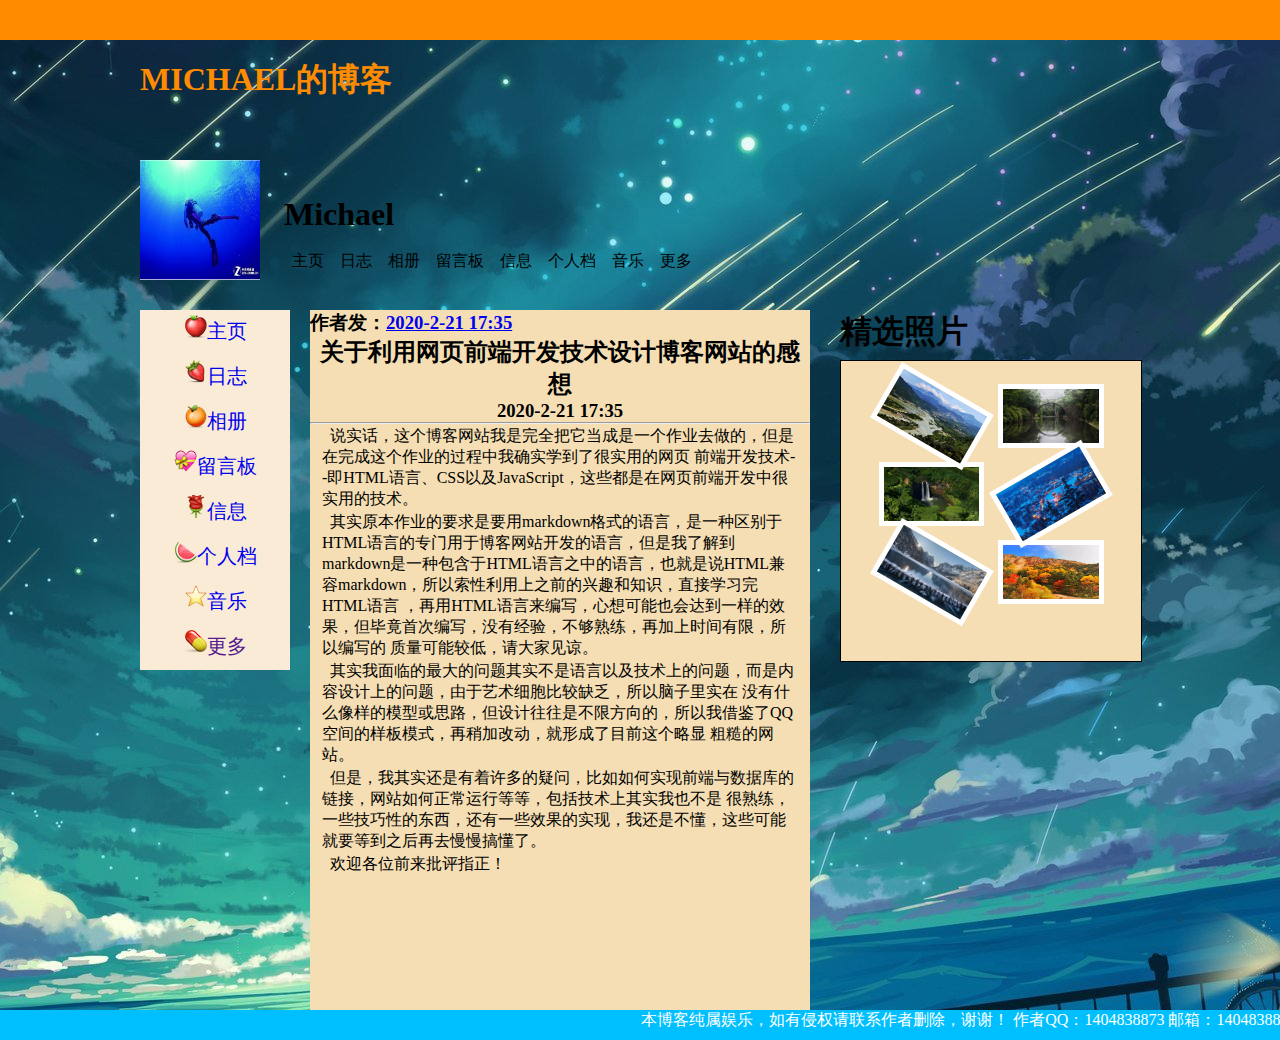
<file: index.html>
<!DOCTYPE html>
<html lang="en">
<head>
    <meta charset="UTF-8">
    <title>主页</title>
    <link rel="stylesheet" href="css/indexstyle.css">
</head>
<body>
<div id="container">
    <div id="header">
        <div id="topnav"></div>
    </div>
    <div id="topblank1">
        <br>
        <h1 id="title">MICHAEL的博客</h1>
    </div>
    <div id="topblank2">
        <img src="images/ditie.png" alt="" class="photo">
        <div id="name">
            <br><br>
            <h1 >&nbsp;&nbsp;&nbsp;Michael</h1>
            <br>
            <div id="nav">&nbsp;&nbsp;&nbsp;&nbsp;&nbsp;&nbsp;&nbsp;
                <a class="nav" href="index.html">主页</a>&nbsp;&nbsp;&nbsp;
                <a class="nav" href="diary.html">日志</a>&nbsp;&nbsp;&nbsp;
                <a class="nav" href="photowall.html">相册</a>&nbsp;&nbsp;&nbsp;
                <a class="nav" href="message%20board.html">留言板</a>&nbsp;&nbsp;&nbsp;
                <a class="nav" href="information.html">信息</a>&nbsp;&nbsp;&nbsp;
                <a class="nav" href="personalfile.html">个人档</a>&nbsp;&nbsp;&nbsp;
                <a href="music.html" class="nav">音乐</a>&nbsp;&nbsp;&nbsp;
                <a href="#" class="nav">更多</a>&nbsp;&nbsp;&nbsp;
            </div>
        </div>
    </div>
    <div id="content">
        <div id="aside">
            <a href="index.html" class="side"><img src="images/pingguo.png" alt="">主页</a>
            <a href="diary.html" class="side"><img src="images/caomei.png" alt="">日志</a>
            <a href="photowall.html" class="side"><img src="images/jvzi.png" alt="">相册</a>
            <a href="message%20board.html" class="side"><img src="images/aixin.png" alt="">留言板</a>
            <a href="information.html" class="side"><img src="images/meigui.png" alt="">信息</a>
            <a href="personalfile.html" class="side"><img src="images/xigua.png" alt="">个人档</a>
            <a href="music.html" class="side"><img src="images/wuxing.png" alt="">音乐</a>
            <a href="" class="side"><img src="images/yaowan.png" alt="">更多</a>
        </div>
        <div id="main">
            <h3 id="t1">作者发：<a href="diary.html">2020-2-21 17:35</a></h3>
            <div id="dongtai">
            <h2>关于利用网页前端开发技术设计博客网站的感想</h2>
            <h3>2020-2-21 17:35</h3>
            <hr>
            <p>&nbsp;&nbsp;说实话，这个博客网站我是完全把它当成是一个作业去做的，但是在完成这个作业的过程中我确实学到了很实用的网页
                前端开发技术--即HTML语言、CSS以及JavaScript，这些都是在网页前端开发中很实用的技术。</p>
            <p>&nbsp;&nbsp;其实原本作业的要求是要用markdown格式的语言，是一种区别于HTML语言的专门用于博客网站开发的语言，但是我了解到
                markdown是一种包含于HTML语言之中的语言，也就是说HTML兼容markdown，所以索性利用上之前的兴趣和知识，直接学习完HTML语言
                ，再用HTML语言来编写，心想可能也会达到一样的效果，但毕竟首次编写，没有经验，不够熟练，再加上时间有限，所以编写的
                质量可能较低，请大家见谅。</p>
            <p>&nbsp;&nbsp;其实我面临的最大的问题其实不是语言以及技术上的问题，而是内容设计上的问题，由于艺术细胞比较缺乏，所以脑子里实在
                没有什么像样的模型或思路，但设计往往是不限方向的，所以我借鉴了QQ空间的样板模式，再稍加改动，就形成了目前这个略显
                粗糙的网站。</p>
            <p>&nbsp;&nbsp;但是，我其实还是有着许多的疑问，比如如何实现前端与数据库的链接，网站如何正常运行等等，包括技术上其实我也不是
                很熟练，一些技巧性的东西，还有一些效果的实现，我还是不懂，这些可能就要等到之后再去慢慢搞懂了。</p>
            <p>&nbsp;&nbsp;欢迎各位前来批评指正！</p>
            </div>
        </div>
        <div id="right">
            <div id="r-upup"><h1>精选照片</h1></div>
            <div id="r-up">
                <br>
                <a href="images/photos/1.jpg" ><img src="images/photos/1.jpg" class="phs1" alt=""></a>
                <a href="images/photos/2.jpg" ><img src="images/photos/2.jpg" class="phs"alt=""></a>
                <a href="images/photos/3.jpg" ><img src="images/photos/3.jpg" class="phs" alt=""></a>
                <a href="images/photos/4.jpg" ><img src="images/photos/4.jpg" class="phs2" alt=""></a>
                <a href="images/photos/5.jpg"><img src="images/photos/5.jpg" class="phs1" alt=""></a>
                <a href="images/photos/6.jpg"><img src="images/photos/6.jpg"  class="phs" alt="404"></a>
            </div>
            <div id="r-bottom"></div>
        </div>
    </div>

    <div id="footer">本博客纯属娱乐，如有侵权请联系作者删除，谢谢！  作者QQ：1404838873 邮箱：1404838873@qq.com</div>
</div>

</body>
</html>
</file>
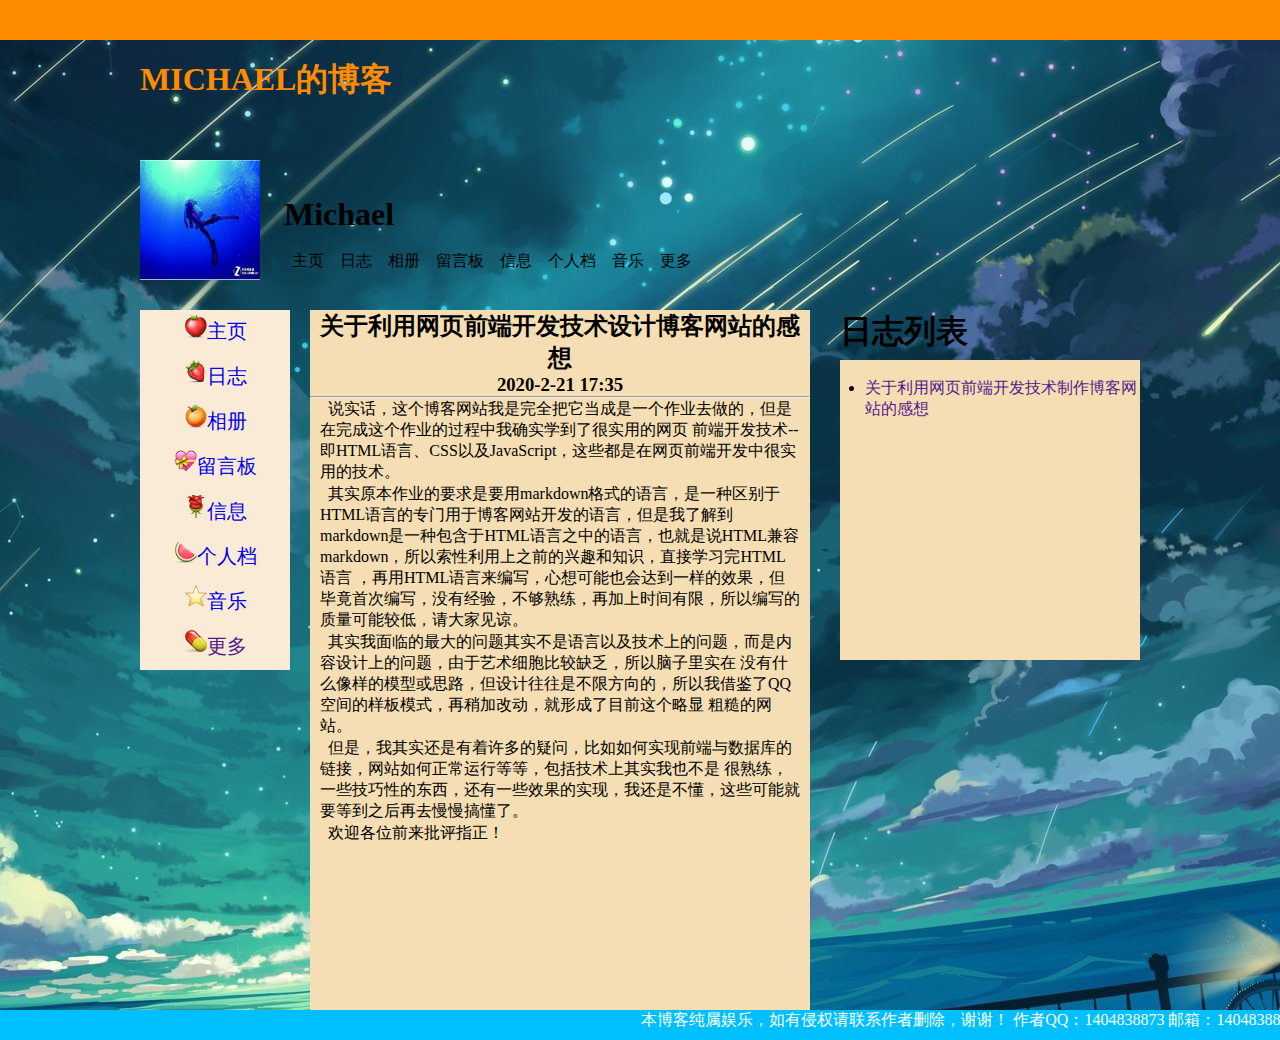
<file: diary.html>
<!DOCTYPE html>
<html lang="en">
<head>
    <meta charset="UTF-8">
    <title>主页</title>
    <link rel="stylesheet" href="css/diary.css">
</head>
<body>
<div id="container">
    <div id="header">
        <div id="topnav"></div>
    </div>
    <div id="topblank1">
        <br>
        <h1 id="title">MICHAEL的博客</h1>
    </div>
    <div id="topblank2">
        <img src="images/ditie.png" alt="" id="photo">
        <div id="name">
            <br><br>
            <h1 >&nbsp;&nbsp;&nbsp;Michael</h1>
            <br>
            <div id="nav">&nbsp;&nbsp;&nbsp;&nbsp;&nbsp;&nbsp;&nbsp;
                <a class="nav" href="index.html">主页</a>&nbsp;&nbsp;&nbsp;
                <a class="nav" href="diary.html">日志</a>&nbsp;&nbsp;&nbsp;
                <a class="nav" href="photowall.html">相册</a>&nbsp;&nbsp;&nbsp;
                <a class="nav" href="message%20board.html">留言板</a>&nbsp;&nbsp;&nbsp;
                <a class="nav" href="information.html">信息</a>&nbsp;&nbsp;&nbsp;
                <a class="nav" href="personalfile.html">个人档</a>&nbsp;&nbsp;&nbsp;
                <a href="music.html" class="nav">音乐</a>&nbsp;&nbsp;&nbsp;
                <a href="#" class="nav">更多</a>&nbsp;&nbsp;&nbsp;
            </div>
        </div>
    </div>
    <div id="content">
        <div id="aside">
            <a href="index.html" class="side"><img src="images/pingguo.png" alt="">主页</a>
            <a href="diary.html" class="side"><img src="images/caomei.png" alt="">日志</a>
            <a href="photowall.html" class="side"><img src="images/jvzi.png" alt="">相册</a>
            <a href="message%20board.html" class="side"><img src="images/aixin.png" alt="">留言板</a>
            <a href="information.html" class="side"><img src="images/meigui.png" alt="">信息</a>
            <a href="personalfile.html" class="side"><img src="images/xigua.png" alt="">个人档</a>
            <a href="music.html" class="side"><img src="images/wuxing.png" alt="">音乐</a>
            <a href="" class="side"><img src="images/yaowan.png" alt="">更多</a>
        </div>
        <div id="main">
                <h2>关于利用网页前端开发技术设计博客网站的感想</h2>
            <h3>2020-2-21 17:35</h3>
            <hr>
            <p>&nbsp;&nbsp;说实话，这个博客网站我是完全把它当成是一个作业去做的，但是在完成这个作业的过程中我确实学到了很实用的网页
            前端开发技术--即HTML语言、CSS以及JavaScript，这些都是在网页前端开发中很实用的技术。</p>
            <p>&nbsp;&nbsp;其实原本作业的要求是要用markdown格式的语言，是一种区别于HTML语言的专门用于博客网站开发的语言，但是我了解到
            markdown是一种包含于HTML语言之中的语言，也就是说HTML兼容markdown，所以索性利用上之前的兴趣和知识，直接学习完HTML语言
            ，再用HTML语言来编写，心想可能也会达到一样的效果，但毕竟首次编写，没有经验，不够熟练，再加上时间有限，所以编写的
            质量可能较低，请大家见谅。</p>
            <p>&nbsp;&nbsp;其实我面临的最大的问题其实不是语言以及技术上的问题，而是内容设计上的问题，由于艺术细胞比较缺乏，所以脑子里实在
            没有什么像样的模型或思路，但设计往往是不限方向的，所以我借鉴了QQ空间的样板模式，再稍加改动，就形成了目前这个略显
            粗糙的网站。</p>
            <p>&nbsp;&nbsp;但是，我其实还是有着许多的疑问，比如如何实现前端与数据库的链接，网站如何正常运行等等，包括技术上其实我也不是
            很熟练，一些技巧性的东西，还有一些效果的实现，我还是不懂，这些可能就要等到之后再去慢慢搞懂了。</p>
            <p>&nbsp;&nbsp;欢迎各位前来批评指正！</p>
        </div>
        <div id="right">
            <div id="r-upup"><h1>日志列表</h1></div>
            <div id="r-up">
                <br>
                <ul>
                    <li><a href="" id="article menu">关于利用网页前端开发技术制作博客网站的感想</a></li>
                </ul>
            </div>
            <div id="r-bottom"></div>
        </div>
    </div>
</div>
<div id="footer">本博客纯属娱乐，如有侵权请联系作者删除，谢谢！  作者QQ：1404838873 邮箱：1404838873@qq.com</div>

</body>
</html>
</file>
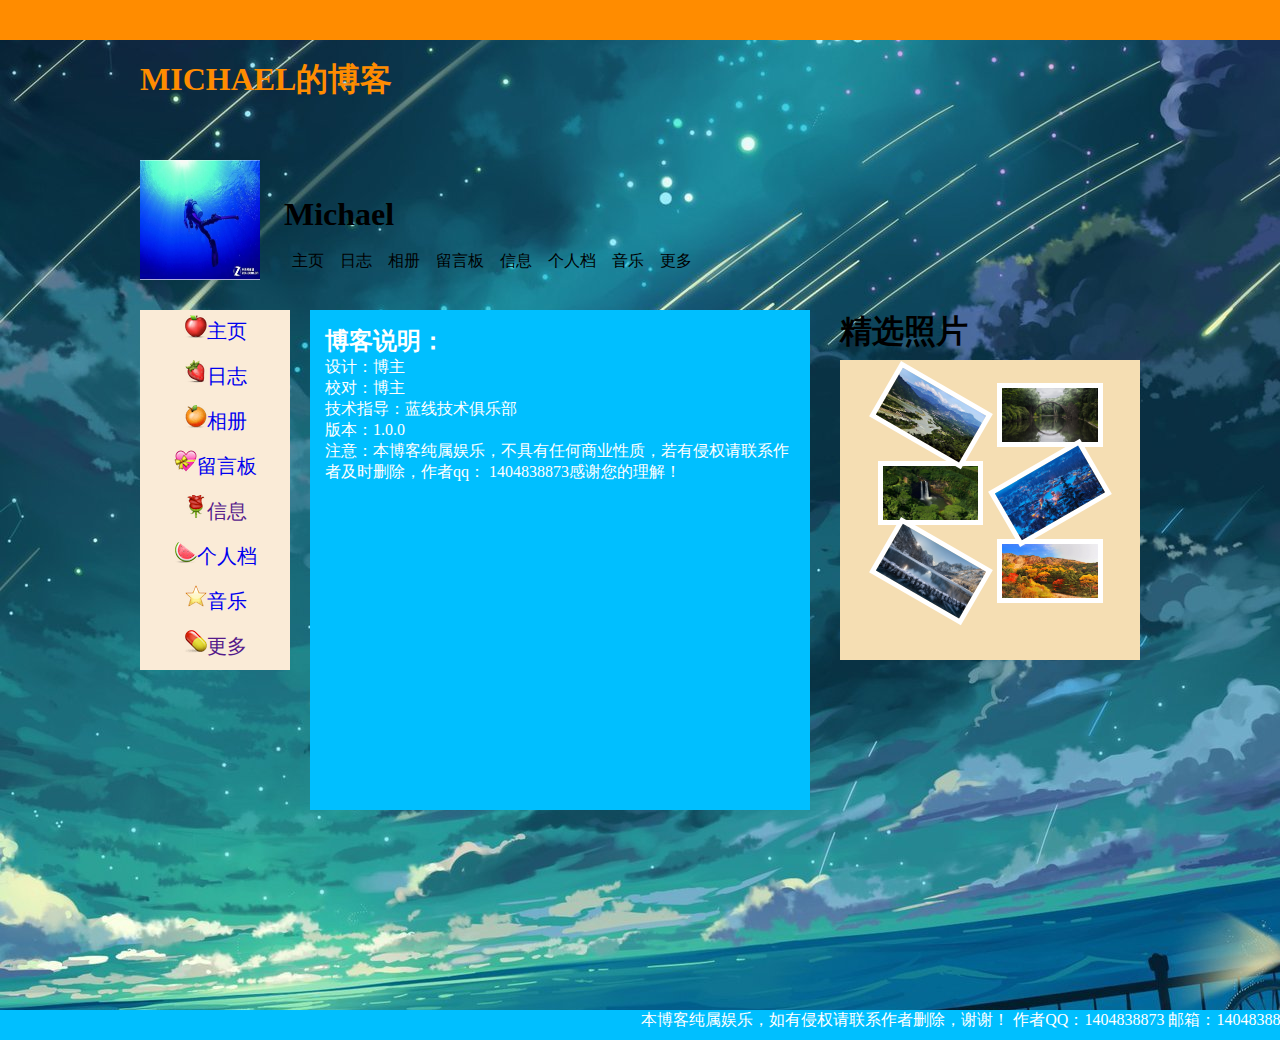
<file: information.html>
<!DOCTYPE html>
<html lang="en">
<head>
    <meta charset="UTF-8">
    <title>主页</title>
    <link rel="stylesheet" href="css/information.css">
</head>
<body>
<div id="container">
    <div id="header">
        <div id="topnav"></div>
    </div>
    <div id="topblank1">
        <br>
        <h1 id="title">MICHAEL的博客</h1>
    </div>
    <div id="topblank2">
        <img src="images/ditie.png" alt="" id="photo">
        <div id="name">
            <br><br>
            <h1 >&nbsp;&nbsp;&nbsp;Michael</h1>
            <br>
            <div id="nav">&nbsp;&nbsp;&nbsp;&nbsp;&nbsp;&nbsp;&nbsp;
                <a class="nav" href="index.html">主页</a>&nbsp;&nbsp;&nbsp;
                <a class="nav" href="diary.html">日志</a>&nbsp;&nbsp;&nbsp;
                <a class="nav" href="photowall.html">相册</a>&nbsp;&nbsp;&nbsp;
                <a class="nav" href="message%20board.html">留言板</a>&nbsp;&nbsp;&nbsp;
                <a class="nav" href="#">信息</a>&nbsp;&nbsp;&nbsp;
                <a class="nav" href="personalfile.html">个人档</a>&nbsp;&nbsp;&nbsp;
                <a href="music.html" class="nav">音乐</a>&nbsp;&nbsp;&nbsp;
                <a href="#" class="nav">更多</a>&nbsp;&nbsp;&nbsp;
            </div>
        </div>
    </div>
    <div id="content">
        <div id="aside">
            <a href="index.html" class="side"><img src="images/pingguo.png" alt="">主页</a>
            <a href="diary.html" class="side"><img src="images/caomei.png" alt="">日志</a>
            <a href="photowall.html" class="side"><img src="images/jvzi.png" alt="">相册</a>
            <a href="message%20board.html" class="side"><img src="images/aixin.png" alt="">留言板</a>
            <a href="" class="side"><img src="images/meigui.png" alt="">信息</a>
            <a href="personalfile.html" class="side"><img src="images/xigua.png" alt="">个人档</a>
            <a href="music.html" class="side"><img src="images/wuxing.png" alt="">音乐</a>
            <a href="" class="side"><img src="images/yaowan.png" alt="">更多</a>
        </div>
        <div id="main">
            <div id="information">
                <h2>博客说明：</h2>
                <p>设计：博主</p>
                <p>校对：博主</p>
                <p>技术指导：蓝线技术俱乐部</p>
                <p>版本：1.0.0</p>
                <p>注意：本博客纯属娱乐，不具有任何商业性质，若有侵权请联系作者及时删除，作者qq：
                    1404838873感谢您的理解！</p>
            </div>
        </div>
        <div id="right">
            <div id="r-upup"><h1>精选照片</h1></div>
            <div id="r-up">
                <br>
                <a href="images/photos/1.jpg" ><img src="images/photos/1.jpg" class="phs1" alt=""></a>
                <a href="images/photos/2.jpg" ><img src="images/photos/2.jpg" class="phs"alt=""></a>
                <a href="images/photos/3.jpg" ><img src="images/photos/3.jpg" class="phs" alt=""></a>
                <a href="images/photos/4.jpg" ><img src="images/photos/4.jpg" class="phs2" alt=""></a>
                <a href="images/photos/5.jpg"><img src="images/photos/5.jpg" class="phs1" alt=""></a>
                <a href="images/photos/6.jpg"><img src="images/photos/6.jpg"  class="phs" alt="404"></a>
            </div>
            <div id="r-bottom"></div>
        </div>
    </div>
</div>
<div id="footer">本博客纯属娱乐，如有侵权请联系作者删除，谢谢！  作者QQ：1404838873 邮箱：1404838873@qq.com</div>

</body>
</html>
</file>
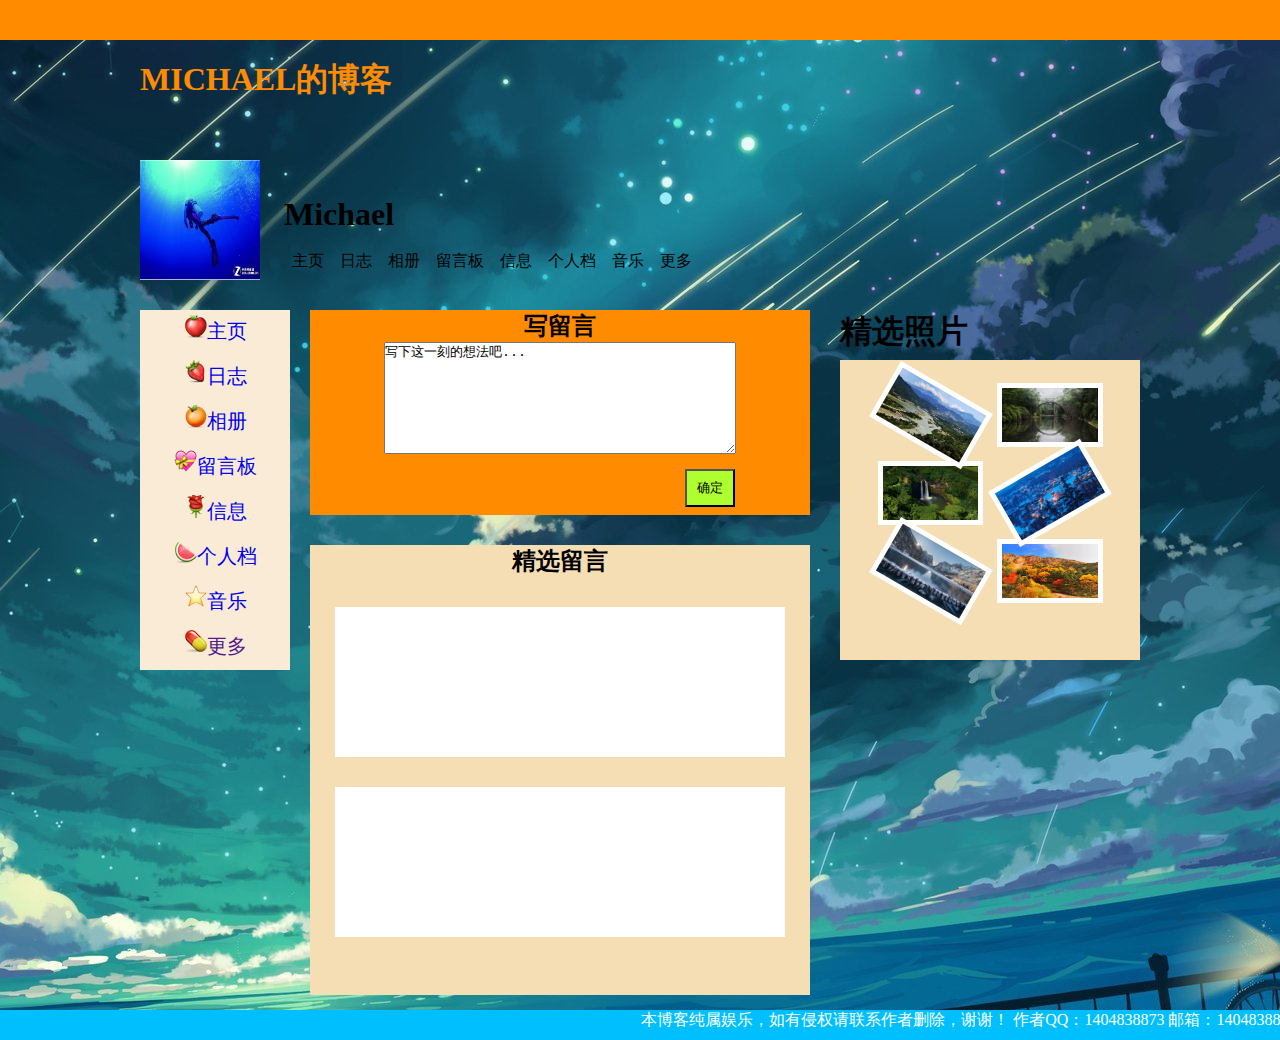
<file: message board.html>
<!DOCTYPE html>
<html lang="en">
<head>
    <meta charset="UTF-8">
    <title>主页</title>
    <link rel="stylesheet" href="css/message%20board.css">
</head>
<body>
<div id="container">
    <div id="header">
        <div id="topnav"></div>
    </div>
    <div id="topblank1">
        <br>
        <h1 id="title">MICHAEL的博客</h1>
    </div>
    <div id="topblank2">
        <img src="images/ditie.png" alt="" id="photo">
        <div id="name">
            <br><br>
            <h1 >&nbsp;&nbsp;&nbsp;Michael</h1>
            <br>
            <div id="nav">&nbsp;&nbsp;&nbsp;&nbsp;&nbsp;&nbsp;&nbsp;
                <a class="nav" href="index.html">主页</a>&nbsp;&nbsp;&nbsp;
                <a class="nav" href="diary.html">日志</a>&nbsp;&nbsp;&nbsp;
                <a class="nav" href="photowall.html">相册</a>&nbsp;&nbsp;&nbsp;
                <a class="nav" href="message%20board.html">留言板</a>&nbsp;&nbsp;&nbsp;
                <a class="nav" href="information.html">信息</a>&nbsp;&nbsp;&nbsp;
                <a class="nav" href="personalfile.html">个人档</a>&nbsp;&nbsp;&nbsp;
                <a href="music.html" class="nav">音乐</a>&nbsp;&nbsp;&nbsp;
                <a href="#" class="nav">更多</a>&nbsp;&nbsp;&nbsp;
            </div>
        </div>
    </div>
    <div id="content">
        <div id="aside">
            <a href="index.html" class="side"><img src="images/pingguo.png" alt="">主页</a>
            <a href="diary.html" class="side"><img src="images/caomei.png" alt="">日志</a>
            <a href="photowall.html" class="side"><img src="images/jvzi.png" alt="">相册</a>
            <a href="message%20board.html" class="side"><img src="images/aixin.png" alt="">留言板</a>
            <a href="information.html" class="side"><img src="images/meigui.png" alt="">信息</a>
            <a href="personalfile.html" class="side"><img src="images/xigua.png" alt="">个人档</a>
            <a href="music.html" class="side"><img src="images/wuxing.png" alt="">音乐</a>
            <a href="" class="side"><img src="images/yaowan.png" alt="">更多</a>
        </div>
        <div id="main">
            <div id="messagebox">
                <h2>写留言</h2>
                <textarea id="box" >写下这一刻的想法吧...</textarea>
                <button>确定</button>
            </div>
            <div id="formermessage">
                <h2>精选留言</h2>
                <div class="messages1">

                </div>
                <div class="messages1">

                </div>
            </div>
        </div>
        <div id="right">
            <div id="r-upup"><h1>精选照片</h1></div>
            <div id="r-up">
                <br>
                <a href="images/photos/1.jpg" ><img src="images/photos/1.jpg" class="phs1" alt=""></a>
                <a href="images/photos/2.jpg" ><img src="images/photos/2.jpg" class="phs"alt=""></a>
                <a href="images/photos/3.jpg" ><img src="images/photos/3.jpg" class="phs" alt=""></a>
                <a href="images/photos/4.jpg" ><img src="images/photos/4.jpg" class="phs2" alt=""></a>
                <a href="images/photos/5.jpg"><img src="images/photos/5.jpg" class="phs1" alt=""></a>
                <a href="images/photos/6.jpg"><img src="images/photos/6.jpg"  class="phs" alt="404"></a>
            </div>
            <div id="r-bottom"></div>
        </div>
    </div>
</div>
<div id="footer">本博客纯属娱乐，如有侵权请联系作者删除，谢谢！  作者QQ：1404838873 邮箱：1404838873@qq.com</div>

</body>
</html>
</file>
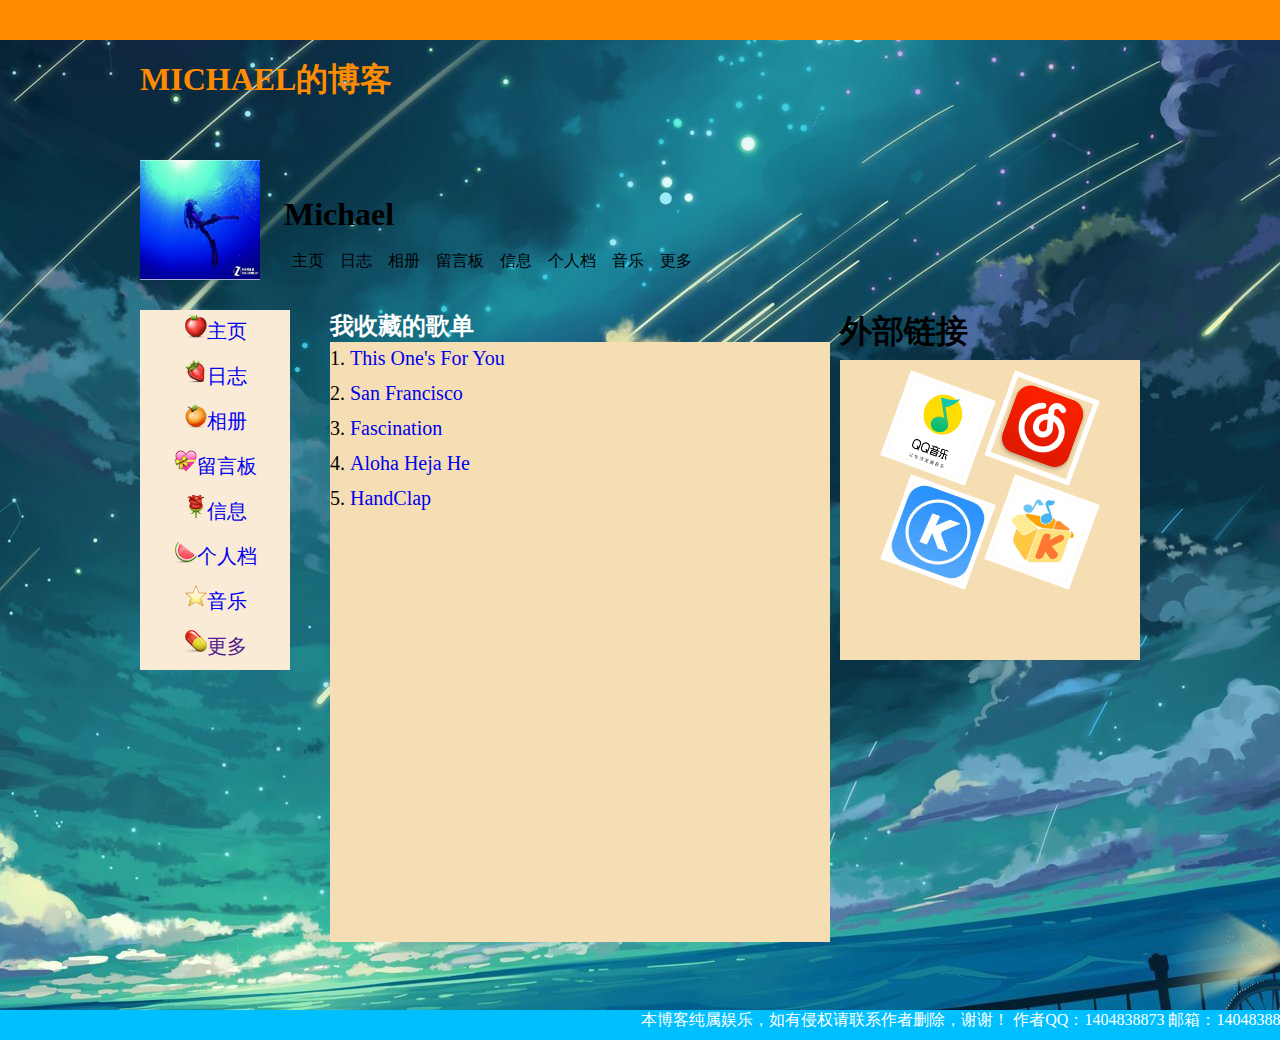
<file: music.html>
<!DOCTYPE html>
<html lang="en">
<head>
    <meta charset="UTF-8">
    <title>主页</title>
    <link rel="stylesheet" href="css/music.css">
</head>
<body>
<div id="container">
    <div id="header">
        <div id="topnav"></div>
    </div>
    <div id="topblank1">
        <br>
        <h1 id="title">MICHAEL的博客</h1>
    </div>
    <div id="topblank2">
        <img src="images/ditie.png" alt="" id="photo">
        <div id="name">
            <br><br>
            <h1 >&nbsp;&nbsp;&nbsp;Michael</h1>
            <br>
            <div id="nav">&nbsp;&nbsp;&nbsp;&nbsp;&nbsp;&nbsp;&nbsp;
                <a class="nav" href="index.html">主页</a>&nbsp;&nbsp;&nbsp;
                <a class="nav" href="diary.html">日志</a>&nbsp;&nbsp;&nbsp;
                <a class="nav" href="photowall.html">相册</a>&nbsp;&nbsp;&nbsp;
                <a class="nav" href="message%20board.html">留言板</a>&nbsp;&nbsp;&nbsp;
                <a class="nav" href="information.html">信息</a>&nbsp;&nbsp;&nbsp;
                <a class="nav" href="personalfile.html">个人档</a>&nbsp;&nbsp;&nbsp;
                <a href="music.html" class="nav">音乐</a>&nbsp;&nbsp;&nbsp;
                <a href="#" class="nav">更多</a>&nbsp;&nbsp;&nbsp;
            </div>
        </div>
    </div>
    <div id="content">
        <div id="aside">
            <a href="index.html" class="side"><img src="images/pingguo.png" alt="">主页</a>
            <a href="diary.html" class="side"><img src="images/caomei.png" alt="">日志</a>
            <a href="photowall.html" class="side"><img src="images/jvzi.png" alt="">相册</a>
            <a href="message%20board.html" class="side"><img src="images/aixin.png" alt="">留言板</a>
            <a href="information.html" class="side"><img src="images/meigui.png" alt="">信息</a>
            <a href="personalfile.html" class="side"><img src="images/xigua.png" alt="">个人档</a>
            <a href="music.html" class="side"><img src="images/wuxing.png" alt="">音乐</a>
            <a href="" class="side"><img src="images/yaowan.png" alt="">更多</a>
        </div>
        <div id="main">
            <h2>我收藏的歌单</h2>
            <div id="musicbox">

                <ol>
                    &nbsp; &nbsp; &nbsp;<li><a href="https://y.qq.com/n/yqq/song/001nmdp819KYt9.html">This One's For You</a></li>
                    &nbsp; &nbsp; &nbsp; <li><a href="https://y.qq.com/n/yqq/song/002xxO0T22Nt3C.html">San Francisco</a> </li>
                    &nbsp; &nbsp; &nbsp;<li><a href="https://y.qq.com/n/yqq/song/003YqT2p0lg3Un.html">Fascination</a> </li>
                    &nbsp; &nbsp; &nbsp;<li><a href="https://y.qq.com/n/yqq/song/004H1By03unPiz.html">Aloha Heja He</a></li>
                    &nbsp; &nbsp; &nbsp;<li><a href="https://y.qq.com/n/yqq/song/003GbiVB1LliR1.html">HandClap</a></li>
                </ol>
            </div>
        </div>
        <div id="right">
            <div id="r-upup"><h1>外部链接</h1></div>
            <div id="r-up">
                <br>
                <a href="https://y.qq.com/" ><img src="images/qqyinyue" class="phs" alt=""></a>
                <a href="https://music.163.com/" ><img src="images/wangyiyun.jpg" class="phs"alt=""></a>
                <a href="https://www.kugou.com/" ><img src="images/kugou.jpg" class="phs" alt=""></a>
                <a href="http://www.kuwo.cn/" ><img src="images/kuwo.jpg" class="phs" alt=""></a>
            </div>
            <div id="r-bottom"></div>
        </div>
    </div>
</div>
<div id="footer">本博客纯属娱乐，如有侵权请联系作者删除，谢谢！  作者QQ：1404838873 邮箱：1404838873@qq.com</div>

</body>
</html>
</file>
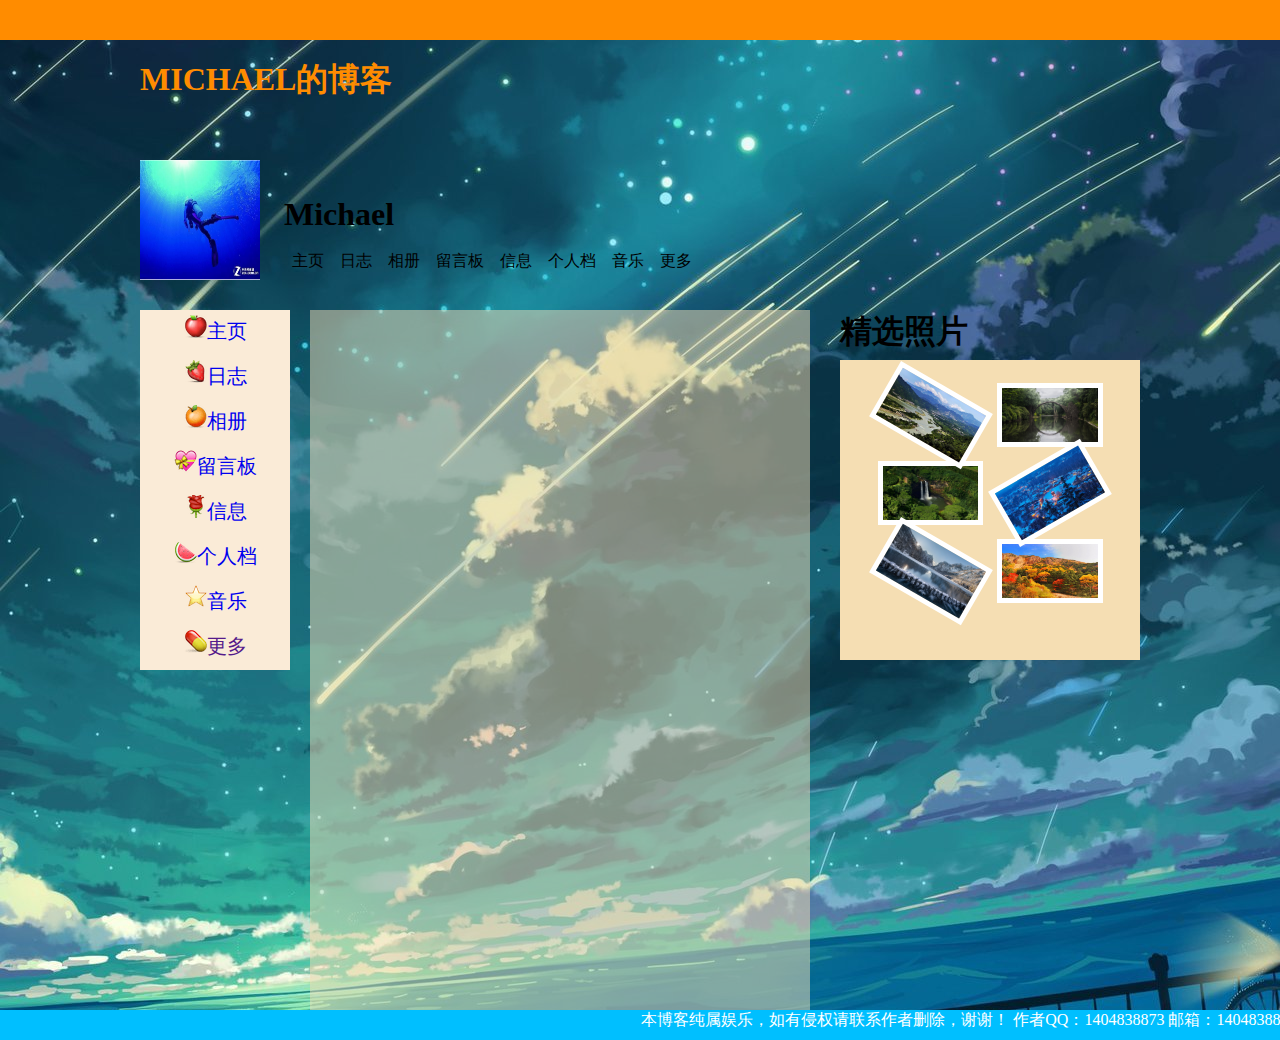
<file: nromal.html>
<!DOCTYPE html>
<html lang="en">
<head>
    <meta charset="UTF-8">
    <title>主页</title>
    <link rel="stylesheet" href="css/normal.css">
</head>
<body>
<div id="container">
    <div id="header">
        <div id="topnav"></div>
    </div>
    <div id="topblank1">
        <br>
        <h1 id="title">MICHAEL的博客</h1>
    </div>
    <div id="topblank2">
        <img src="images/ditie.png" alt="" id="photo">
        <div id="name">
            <br><br>
            <h1 >&nbsp;&nbsp;&nbsp;Michael</h1>
            <br>
            <div id="nav">&nbsp;&nbsp;&nbsp;&nbsp;&nbsp;&nbsp;&nbsp;
                <a class="nav" href="index.html">主页</a>&nbsp;&nbsp;&nbsp;
                <a class="nav" href="diary.html">日志</a>&nbsp;&nbsp;&nbsp;
                <a class="nav" href="photowall.html">相册</a>&nbsp;&nbsp;&nbsp;
                <a class="nav" href="message%20board.html">留言板</a>&nbsp;&nbsp;&nbsp;
                <a class="nav" href="information.html">信息</a>&nbsp;&nbsp;&nbsp;
                <a class="nav" href="personalfile.html">个人档</a>&nbsp;&nbsp;&nbsp;
                <a href="music.html" class="nav">音乐</a>&nbsp;&nbsp;&nbsp;
                <a href="#" class="nav">更多</a>&nbsp;&nbsp;&nbsp;
            </div>
        </div>
    </div>
    <div id="content">
        <div id="aside">
            <a href="index.html" class="side"><img src="images/pingguo.png" alt="">主页</a>
            <a href="diary.html" class="side"><img src="images/caomei.png" alt="">日志</a>
            <a href="photowall.html" class="side"><img src="images/jvzi.png" alt="">相册</a>
            <a href="message%20board.html" class="side"><img src="images/aixin.png" alt="">留言板</a>
            <a href="information.html" class="side"><img src="images/meigui.png" alt="">信息</a>
            <a href="personalfile.html" class="side"><img src="images/xigua.png" alt="">个人档</a>
            <a href="music.html" class="side"><img src="images/wuxing.png" alt="">音乐</a>
            <a href="" class="side"><img src="images/yaowan.png" alt="">更多</a>
        </div>
        <div id="main">

        </div>
        <div id="right">
            <div id="r-upup"><h1>精选照片</h1></div>
            <div id="r-up">
                <br>
                <a href="images/photos/1.jpg" ><img src="images/photos/1.jpg" class="phs1" alt=""></a>
                <a href="images/photos/2.jpg" ><img src="images/photos/2.jpg" class="phs"alt=""></a>
                <a href="images/photos/3.jpg" ><img src="images/photos/3.jpg" class="phs" alt=""></a>
                <a href="images/photos/4.jpg" ><img src="images/photos/4.jpg" class="phs2" alt=""></a>
                <a href="images/photos/5.jpg"><img src="images/photos/5.jpg" class="phs1" alt=""></a>
                <a href="images/photos/6.jpg"><img src="images/photos/6.jpg"  class="phs" alt="404"></a>
            </div>
            <div id="r-bottom"></div>
        </div>
    </div>
</div>
    <div id="footer">本博客纯属娱乐，如有侵权请联系作者删除，谢谢！  作者QQ：1404838873 邮箱：1404838873@qq.com</div>

</body>
</html>
</file>
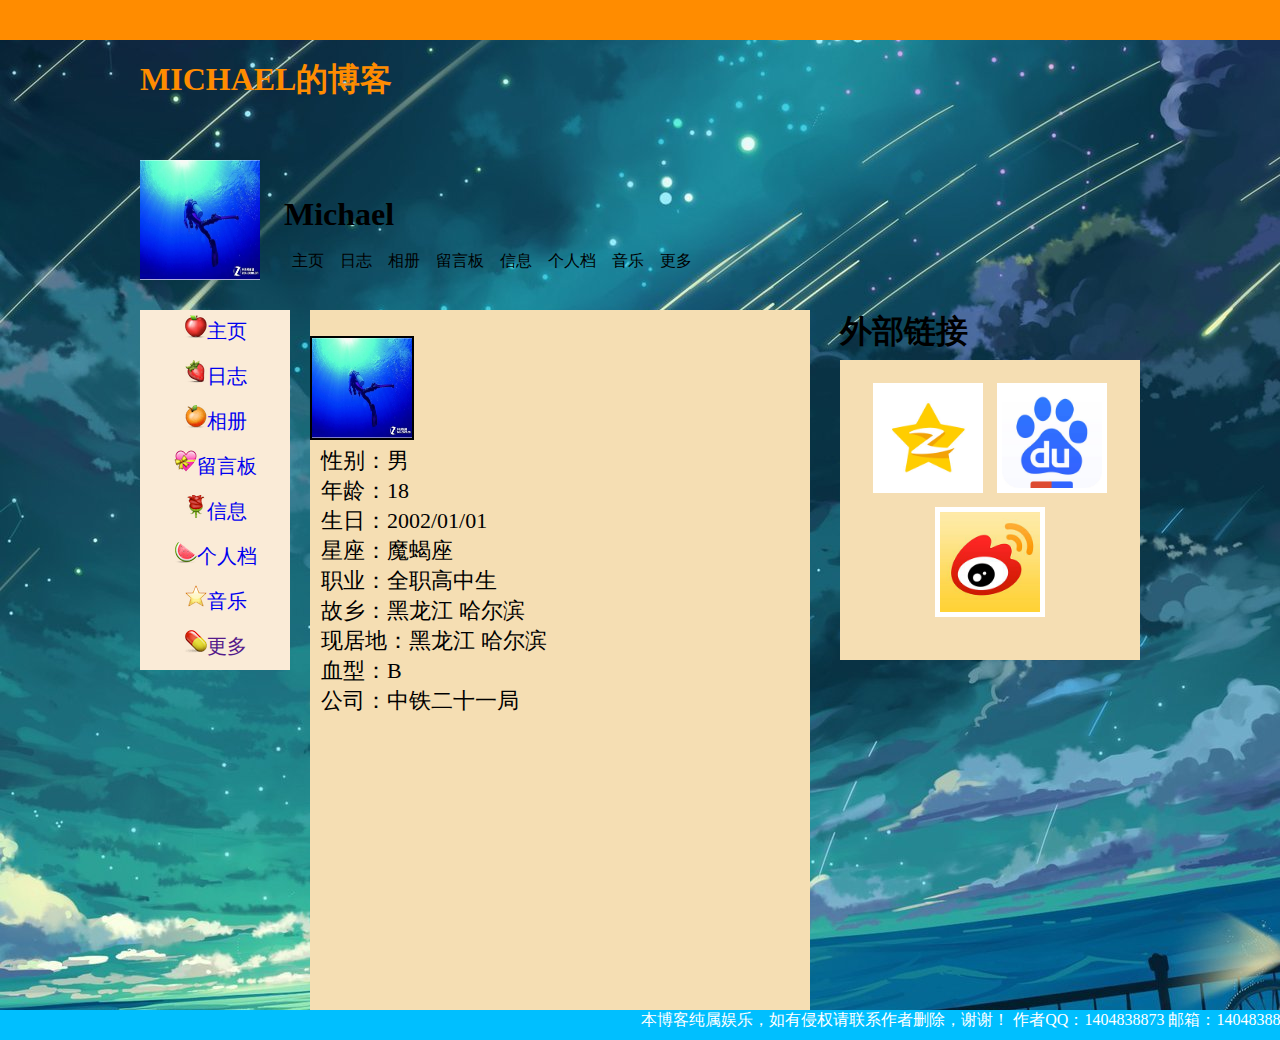
<file: personalfile.html>
<!DOCTYPE html>
<html lang="en">
<head>
    <meta charset="UTF-8">
    <title>个人档</title>
    <link rel="stylesheet" href="css/personalfile.css">
</head>
<body>
<div id="container">
    <div id="header">
        <div id="topnav"></div>
    </div>
    <div id="topblank1">
        <br>
        <h1 id="title">MICHAEL的博客</h1>
    </div>
    <div id="topblank2">
        <img src="images/ditie.png" alt="" id="photo">
        <div id="name">
            <br><br>
            <h1 >&nbsp;&nbsp;&nbsp;Michael</h1>
            <br>
            <div id="nav">&nbsp;&nbsp;&nbsp;&nbsp;&nbsp;&nbsp;&nbsp;
                <a class="nav" href="index.html">主页</a>&nbsp;&nbsp;&nbsp;
                <a class="nav" href="diary.html">日志</a>&nbsp;&nbsp;&nbsp;
                <a class="nav" href="photowall.html">相册</a>&nbsp;&nbsp;&nbsp;
                <a class="nav" href="message%20board.html">留言板</a>&nbsp;&nbsp;&nbsp;
                <a class="nav" href="information.html">信息</a>&nbsp;&nbsp;&nbsp;
                <a class="nav" href="personalfile.html">个人档</a>&nbsp;&nbsp;&nbsp;
                <a href="music.html" class="nav">音乐</a>&nbsp;&nbsp;&nbsp;
                <a href="#" class="nav">更多</a>&nbsp;&nbsp;&nbsp;
            </div>
        </div>
    </div>
    <div id="content">
        <div id="aside">
            <a href="index.html" class="side"><img src="images/pingguo.png" alt="">主页</a>
            <a href="diary.html" class="side"><img src="images/caomei.png" alt="">日志</a>
            <a href="photowall.html" class="side"><img src="images/jvzi.png" alt="">相册</a>
            <a href="message%20board.html" class="side"><img src="images/aixin.png" alt="">留言板</a>
            <a href="information.html" class="side"><img src="images/meigui.png" alt="">信息</a>
            <a href="personalfile.html" class="side"><img src="images/xigua.png" alt="">个人档</a>
            <a href="music.html" class="side"><img src="images/wuxing.png" alt="">音乐</a>
            <a href="" class="side"><img src="images/yaowan.png" alt="">更多</a>
        </div>
        <div id="main">
            <div id="file">
                <br>
                <img src="images/ditie.png" alt="" id="insert">
                <ul>
                    <li>&nbsp;&nbsp;性别：男</li>
                    <li>&nbsp;&nbsp;年龄：18</li>
                    <li>&nbsp;&nbsp;生日：2002/01/01</li>
                    <li>&nbsp;&nbsp;星座：魔蝎座</li>
                    <li>&nbsp;&nbsp;职业：全职高中生</li>
                    <li>&nbsp;&nbsp;故乡：黑龙江 哈尔滨</li>
                    <li>&nbsp;&nbsp;现居地：黑龙江 哈尔滨</li>
                    <li>&nbsp;&nbsp;血型：B</li>
                    <li>&nbsp;&nbsp;公司：中铁二十一局</li>
                </ul>
            </div>

        </div>
        <div id="right">
            <div id="r-upup"><h1>外部链接</h1></div>
            <div id="r-up">
                <br>
                <a  href="https://user.qzone.qq.com/1404838873" ><img src="images/kongjian.jfif" class="phs" alt=""></a>
                <a  href="https://www.baidu.com" ><img src="images/baidu.jfif" class="phs" alt=""></a>
                <a  href="https://www.weibo.com" ><img src="images/weibo.jfif" class="phs" alt=""></a>
            </div>
            <div id="r-bottom"></div>
        </div>
    </div>
</div>
<div id="footer">本博客纯属娱乐，如有侵权请联系作者删除，谢谢！  作者QQ：1404838873 邮箱：1404838873@qq.com</div>

</body>
</html>
</file>
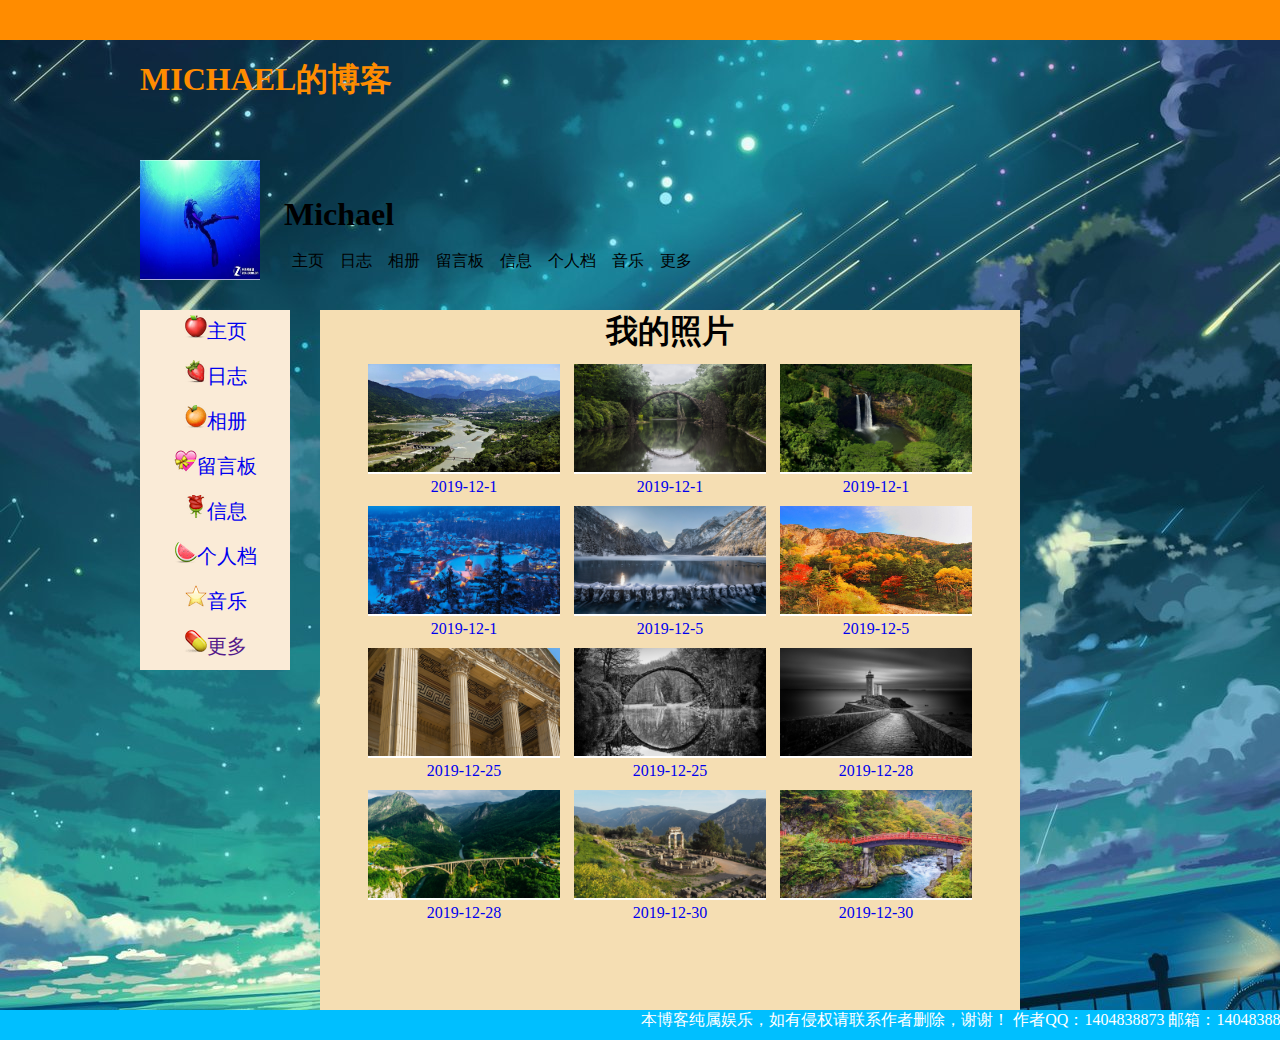
<file: photowall.html>
<!DOCTYPE html>
<html lang="en">
<head>
    <meta charset="UTF-8">
    <title>我的相册</title>
    <link rel="stylesheet" href="css/photowall.css">
</head>
<body>
<div id="container">
    <div id="header">
        <div id="topnav"></div>
    </div>
    <div id="topblank1">
        <br>
        <h1 id="title">MICHAEL的博客</h1>
    </div>
    <div id="topblank2">
        <img src="images/ditie.png" alt="" id="photo">
        <div id="name">
            <br><br>
            <h1 >&nbsp;&nbsp;&nbsp;Michael</h1>
            <br>
            <div id="nav">&nbsp;&nbsp;&nbsp;&nbsp;&nbsp;&nbsp;&nbsp;
                <a class="nav" href="index.html">主页</a>&nbsp;&nbsp;&nbsp;
                <a class="nav" href="diary.html">日志</a>&nbsp;&nbsp;&nbsp;
                <a class="nav" href="photowall.html">相册</a>&nbsp;&nbsp;&nbsp;
                <a class="nav" href="message%20board.html">留言板</a>&nbsp;&nbsp;&nbsp;
                <a class="nav" href="information.html">信息</a>&nbsp;&nbsp;&nbsp;
                <a class="nav" href="personalfile.html">个人档</a>&nbsp;&nbsp;&nbsp;
                <a href="music.html" class="nav">音乐</a>&nbsp;&nbsp;&nbsp;
                <a href="#" class="nav">更多</a>&nbsp;&nbsp;&nbsp;
            </div>
        </div>
    </div>
    <div id="content">
        <div id="aside">
            <a href="index.html" class="side"><img src="images/pingguo.png" alt="">主页</a>
            <a href="diary.html" class="side"><img src="images/caomei.png" alt="">日志</a>
            <a href="photowall.html" class="side"><img src="images/jvzi.png" alt="">相册</a>
            <a href="message%20board.html" class="side"><img src="images/aixin.png" alt="">留言板</a>
            <a href="information.html" class="side"><img src="images/meigui.png" alt="">信息</a>
            <a href="personalfile.html" class="side"><img src="images/xigua.png" alt="">个人档</a>
            <a href="music.html" class="side"><img src="images/wuxing.png" alt="">音乐</a>
            <a href="" class="side"><img src="images/yaowan.png" alt="">更多</a>
        </div>
        <div id="main">
            <h1>我的照片</h1>
            <div id="wall">
            <a href="images/photos/1.jpg" class="phs"><img src="images/photos/1.jpg" alt="" class="phs1"><br>2019-12-1</a>
            <a href="images/photos/2.jpg" class="phs"><img src="images/photos/2.jpg" alt="" class="phs1"><br>2019-12-1</a>
            <a href="images/photos/3.jpg" class="phs"><img src="images/photos/3.jpg" alt="" class="phs1"><br>2019-12-1</a>
            <a href="images/photos/4.jpg" class="phs"><img src="images/photos/4.jpg" alt="" class="phs1"><br>2019-12-1</a>
            <a href="images/photos/5.jpg" class="phs"><img src="images/photos/5.jpg" alt="" class="phs1"><br>2019-12-5</a>
            <a href="images/photos/6.jpg" class="phs"><img src="images/photos/6.jpg" alt="" class="phs1"><br>2019-12-5</a>
            <a href="images/photos/7.jpg" class="phs"><img src="images/photos/7.jpg" alt="" class="phs1"><br>2019-12-25</a>
            <a href="images/photos/8.jpg" class="phs"><img src="images/photos/8.jpg" alt="" class="phs1"><br>2019-12-25</a>
            <a href="images/photos/9.jpg" class="phs"><img src="images/photos/9.jpg" alt="" class="phs1"><br>2019-12-28</a>
            <a href="images/photos/10.jpg" class="phs"><img src="images/photos/10.jpg" alt="" class="phs1"><br>2019-12-28</a>
            <a href="images/photos/11.jpg" class="phs"><img src="images/photos/11.jpg" alt="" class="phs1"><br>2019-12-30</a>
            <a href="images/photos/12.jpg" class="phs"><img src="images/photos/12.jpg" alt="" class="phs1"><br>2019-12-30</a>
            </div>
        </div>

    </div>
    <div id="footer">本博客纯属娱乐，如有侵权请联系作者删除，谢谢！  作者QQ：1404838873 邮箱：1404838873@qq.com</div>
</div>
</body>
</html>
</file>
<file: css/indexstyle.css>
*{
    margin: 0;
    padding: 0;
}
body{
    background-image: url("../images/back01.jpg");
}
#container
{
    margin: 0 auto;
}
.photo{
    width: 120px;
    height: 120px;
    float: left;
}
#header{
    width: 1920px;
    height:40px ;
    background-color: #ff8c00;
}
#topnav{
    width: 800px;
    margin: 0 auto;
}
#topblank1{
    width: 1000px;
    height: 120px;
    margin: 0 auto;
}
#title{
    font-family: 黑体;
    color: darkorange;
}
#topblank2{
    width: 1000px;
    height: 150px;
    margin: 0 auto;
}
.nav
{
    text-decoration-line: none;
    color: black;
}
.nav:hover
{
    text-decoration-line: underline;
}
#content
{
    width: 1000px;
    height: 700px;
    margin: 0 auto;
}
#aside
{
    font-size: 0;
    float: left;
    width: 150px;
    height: 280px;
    background-color: antiquewhite;
    margin: 0  auto;
    text-align: center;

}
.side
{
    width: 150px;
    display: block;
    text-decoration-line: none;
    padding-bottom: 5px;
    padding-top: 5px ;
    height: 35px;
    font-size: 20px;
    /*margin-top: 5px;*/
    /*margin-bottom: 5px ;*/
    background-color: antiquewhite;
}
.side:hover{
    background-color: white;
    border-bottom:  1.5px solid orange;
}
#main
{
    margin-left: 20px;
    width: 500px;
    height: 700px;
    float: left;
    background-color: wheat;
}
#dongtai
{
    float: left;
    display: block;
}
#t1
{
    text-align: left;
}

h2
{
    text-align: center;
}
h3
{
    text-align: center;
}
p
{
    text-align: left;
    margin: 2px  12px;
}
#right
{
    margin-left: 30px;
    width: 300px;
    height:700px;
    float: left;

}
#r-upup
{
    width: 300px;
    height: 50px;
}
#r-up
{
    width: 300px;
    height: 300px;
    text-align: center;
    background-color: wheat;
    margin-bottom: 30px;
    border: solid black 1.5px;
}
.phs1
{
    height:54px;
    width: 95.5px;
    margin: 5px;
    border:5px solid white;
    transform: rotate(30deg);
    display: inline-block;
}
.phs2{
    height:54px;
    width: 95.5px;
    margin: 5px ;
    border:5px solid white;
    transform: rotate(-30deg);
    display: inline-block;
}
.phs
{
    height:54px;
    width: 95.5px;
    margin: 5px;
    border:5px solid white;
    display: inline-block;
}
.phs:hover
{
    transform: scale(1.2);
}
.phs2:hover
{
    transform: scale(1.2);
    transform: rotate(30deg);

}
 .phs1:hover{
     transform: rotate(-30deg);
     transform: scale(1.2);
 }
#footer
{
    height: 30px;
    width: 2000px;
    background-color: deepskyblue;
    text-align: center;
    color: white;
}
</file>
<file: css/diary.css>
*{
    margin: 0;
    padding: 0;
}
body{
    background-image: url("../images/back01.jpg");
}
#container
{
    margin: 0 auto;
}
#photo{
    width: 120px;
    height: 120px;
    float: left;
}
#header{
    width: 1920px;
    height:40px ;
    background-color: #ff8c00;
}
#topnav{
    width: 800px;
    margin: 0 auto;
}
#topblank1{
    width: 1000px;
    height: 120px;
    margin: 0 auto;
}
#title{
    font-family: 黑体;
    color: darkorange;
}
#topblank2{
    width: 1000px;
    height: 150px;
    margin: 0 auto;
}
.nav
{
    text-decoration-line: none;
    color: black;
}
.nav:hover
{
    text-decoration-line: underline;
}
#content
{
    width: 1000px;
    height: 700px;
    margin: 0 auto;
}
#aside
{
    font-size: 0;
    float: left;
    width: 150px;
    height: 280px;
    background-color: antiquewhite;
    margin: 0  auto;
    text-align: center;

}
.side
{
    width: 150px;
    display: block;
    text-decoration-line: none;
    padding-bottom: 5px;
    padding-top: 5px ;
    height: 35px;
    font-size: 20px;
    /*margin-top: 5px;*/
    /*margin-bottom: 5px ;*/
    background-color: antiquewhite;
}
.side:hover{
    background-color: white;
    border-bottom:  1.5px solid orange;
}
#main
{
    margin-left: 20px;
    width: 500px;
    height: 700px;
    float: left;
    background-color: wheat;
}
h2
{
    text-align: center;
}
h3
{
    text-align: center;
}
p{
    margin: 1px 10px;
}
#right
{
    margin-left: 30px;
    width: 300px;
    height:700px;
    float: left;

}
#r-upup
{
    width: 300px;
    height: 50px;
}
#r-up
{
    width: 300px;
    height: 300px;
    text-align: center;
    background-color: wheat;
    margin-bottom: 30px;
}
#article\ menu
{
    text-align: left;
    text-decoration-line: none;
}
li{
    text-align: left;
    margin-left: 25px;
}
#footer
{
    height: 30px;
    width: 2000px;
    background-color: deepskyblue;
    text-align: center;
    color: white;
}
</file>
<file: css/information.css>
*{
    margin: 0;
    padding: 0;
}
body{
    background-image: url("../images/back01.jpg");
}
#container
{
    margin: 0 auto;
}
#photo{
    width: 120px;
    height: 120px;
    float: left;
}
#header{
    width: 1920px;
    height:40px ;
    background-color: #ff8c00;
}
#topnav{
    width: 800px;
    margin: 0 auto;
}
#topblank1{
    width: 1000px;
    height: 120px;
    margin: 0 auto;
}
#title{
    font-family: 黑体;
    color: darkorange;
}
#topblank2{
    width: 1000px;
    height: 150px;
    margin: 0 auto;
}
.nav
{
    text-decoration-line: none;
    color: black;
}
.nav:hover
{
    text-decoration-line: underline;
}
#content
{
    width: 1000px;
    height: 700px;
    margin: 0 auto;
}
#aside
{
    font-size: 0;
    float: left;
    width: 150px;
    height: 280px;
    background-color: antiquewhite;
    margin: 0  auto;
    text-align: center;

}
.side
{
    width: 150px;
    display: block;
    text-decoration-line: none;
    padding-bottom: 5px;
    padding-top: 5px ;
    height: 35px;
    font-size: 20px;
    /*margin-top: 5px;*/
    /*margin-bottom: 5px ;*/
    background-color: antiquewhite;
}
.side:hover{
    background-color: white;
    border-bottom:  1.5px solid orange;
}
#main
{
    margin-left: 20px;
    width: 500px;
    height: 500px;
    float: left;
    background-color: deepskyblue;
}
#information
{
    padding: 15px;
}
h2
{
    color: white;
}
p{
    color: white;
}
#right
{
    margin-left: 30px;
    width: 300px;
    height:700px;
    float: left;

}
#r-upup
{
    width: 300px;
    height: 50px;
}
#r-up
{
    width: 300px;
    height: 300px;
    text-align: center;
    background-color: wheat;
    margin-bottom: 30px;
}
.phs1
{
    height:54px;
    width: 95.5px;
    margin: 5px;
    border:5px solid white;
    transform: rotate(30deg);
    display: inline-block;
}
.phs2{
    height:54px;
    width: 95.5px;
    margin: 5px ;
    border:5px solid white;
    transform: rotate(-30deg);
    display: inline-block;
}
.phs
{
    height:54px;
    width: 95.5px;
    margin: 5px;
    border:5px solid white;
    display: inline-block;
}
.phs:hover
{
    transform: scale(1.2);
}
.phs2:hover
{
    transform: scale(1.2);
    transform: rotate(30deg);

}
.phs1:hover{
    transform: rotate(-30deg);
    transform: scale(1.2);
}
#footer
{
    height: 30px;
    width: 2000px;
    background-color: deepskyblue;
    text-align: center;
    color: white;
}
</file>
<file: css/music.css>
*{
    margin: 0;
    padding: 0;
}
body{
    background-image: url("../images/back01.jpg");
}
#container
{
    margin: 0 auto;
}
#photo{
    width: 120px;
    height: 120px;
    float: left;
}
#header{
    width: 1920px;
    height:40px ;
    background-color: #ff8c00;
}
#topnav{
    width: 800px;
    margin: 0 auto;
}
#topblank1{
    width: 1000px;
    height: 120px;
    margin: 0 auto;
}
#title{
    font-family: 黑体;
    color: darkorange;
}
#topblank2{
    width: 1000px;
    height: 150px;
    margin: 0 auto;
}
.nav
{
    text-decoration-line: none;
    color: black;
}
.nav:hover
{
    text-decoration-line: underline;
}
#content
{
    width: 1000px;
    height: 700px;
    margin: 0 auto;
}
#aside
{
    font-size: 0;
    float: left;
    width: 150px;
    height: 280px;
    background-color: antiquewhite;
    margin: 0  auto;
    text-align: center;

}
.side
{
    width: 150px;
    display: block;
    text-decoration-line: none;
    padding-bottom: 5px;
    padding-top: 5px ;
    height: 35px;
    font-size: 20px;
    /*margin-top: 5px;*/
    /*margin-bottom: 5px ;*/
    background-color: antiquewhite;
}
.side:hover{
    background-color: white;
    border-bottom:  1.5px solid orange;
}
#main
{
    margin-left: 20px;
    width: 500px;
    height: 700px;
    float: left;
}
#musicbox
{
    margin-left: 20px;
    width: 500px;
    height:600px;
    float: left;
    background-color: wheat;
    font-size: 0;
}
h2
{
    color: white;
    margin-left: 20px;
}
a
{
    text-decoration-line: none;

}
li
{
    text-align: left;
    font-size: 20px;
    margin: 5px 20px;
    width:475px;
    height: 25px;
}
li:hover
{
    background-color: white;
    border-bottom: 2px solid darkorange ;
}
#right
{
    margin-left: 30px;
    width: 300px;
    height:700px;
    float: left;

}
#r-upup
{
    width: 300px;
    height: 50px;
}
#r-up
{
    width: 300px;
    height: 300px;
    text-align: center;
    background-color: wheat;
    margin-bottom: 30px;
}
.phs
{
    height:80px;
    width: 80px;
    margin: 5px;
    border:5px solid white;
    transform: rotate(20deg);
    display: inline-block;
}

.phs:hover
{
    transform: scale(1.2);
    transform: rotate(0deg);
}

#footer
{
    height: 30px;
    width: 2000px;
    background-color: deepskyblue;
    text-align: center;
    color: white;
}
</file>
<file: css/normal.css>
*{
    margin: 0;
    padding: 0;
}
body{
    background-image: url("../images/back01.jpg");
}
#container
{
    margin: 0 auto;
}
#photo{
    width: 120px;
    height: 120px;
    float: left;
}
#header{
    width: 1920px;
    height:40px ;
    background-color: #ff8c00;
}
#topnav{
    width: 800px;
    margin: 0 auto;
}
#topblank1{
    width: 1000px;
    height: 120px;
    margin: 0 auto;
}
#title{
    font-family: 黑体;
    color: darkorange;
}
#topblank2{
    width: 1000px;
    height: 150px;
    margin: 0 auto;
}
.nav
{
    text-decoration-line: none;
    color: black;
}
.nav:hover
{
    text-decoration-line: underline;
}
#content
{
    width: 1000px;
    height: 700px;
    margin: 0 auto;
}
#aside
{
    font-size: 0;
    float: left;
    width: 150px;
    height: 280px;
    background-color: antiquewhite;
    margin: 0  auto;
    text-align: center;

}
.side
{
    width: 150px;
    display: block;
    text-decoration-line: none;
    padding-bottom: 5px;
    padding-top: 5px ;
    height: 35px;
    font-size: 20px;
    /*margin-top: 5px;*/
    /*margin-bottom: 5px ;*/
    background-color: antiquewhite;
}
.side:hover{
    background-color: white;
    border-bottom:  1.5px solid orange;
}
#main
{
    margin-left: 20px;
    width: 500px;
    height: 700px;
    float: left;
    background-color: wheat;
    opacity: 0.5;
}
#right
{
    margin-left: 30px;
    width: 300px;
    height:700px;
    float: left;

}
#r-upup
{
    width: 300px;
    height: 50px;
}
#r-up
{
    width: 300px;
    height: 300px;
    text-align: center;
    background-color: wheat;
    margin-bottom: 30px;
}
.phs1
{
    height:54px;
    width: 95.5px;
    margin: 5px;
    border:5px solid white;
    transform: rotate(30deg);
    display: inline-block;
}
.phs2{
    height:54px;
    width: 95.5px;
    margin: 5px ;
    border:5px solid white;
    transform: rotate(-30deg);
    display: inline-block;
}
.phs
{
    height:54px;
    width: 95.5px;
    margin: 5px;
    border:5px solid white;
    display: inline-block;
}
.phs:hover
{
    transform: scale(1.2);
}
.phs2:hover
{
    transform: scale(1.2);
    transform: rotate(30deg);

}
.phs1:hover{
    transform: rotate(-30deg);
    transform: scale(1.2);
}
#footer
{
    height: 30px;
    width: 2000px;
    background-color: deepskyblue;
    text-align: center;
    color: white;
}
</file>
<file: css/personalfile.css>
*{
    margin: 0;
    padding: 0;
}
body{
    background-image: url("../images/back01.jpg");
}
#container
{
    margin: 0 auto;
}
#photo{
    width: 120px;
    height: 120px;
    float: left;
}
#header{
    width: 1920px;
    height:40px ;
    background-color: #ff8c00;
}
#topnav{
    width: 800px;
    margin: 0 auto;
}
#topblank1{
    width: 1000px;
    height: 120px;
    margin: 0 auto;
}
#title{
    font-family: 黑体;
    color: darkorange;
}
#topblank2{
    width: 1000px;
    height: 150px;
    margin: 0 auto;
}
.nav
{
    text-decoration-line: none;
    color: black;
}
.nav:hover
{
    text-decoration-line: underline;
}
#content
{
    width: 1000px;
    height: 700px;
    margin: 0 auto;
}
#aside
{
    font-size: 0;
    float: left;
    width: 150px;
    height: 280px;
    background-color: antiquewhite;
    margin: 0  auto;
    text-align: center;

}
.side
{
    width: 150px;
    display: block;
    text-decoration-line: none;
    padding-bottom: 5px;
    padding-top: 5px ;
    height: 35px;
    font-size: 20px;
    /*margin-top: 5px;*/
    /*margin-bottom: 5px ;*/
    background-color: antiquewhite;
}
.side:hover{
    background-color: white;
    border-bottom:  1.5px solid orange;
}
#main
{
    margin-left: 20px;
    width: 500px;
    height: 700px;
    float: left;
    background-color: wheat;
}
#insert
{
    width: 100px;
    height: 100px;
    border: 2px solid black;
}
#file
{
    text-align: left;
    font-size: 22px;

}
li{
    list-style-type: none;
}
#right
{
    margin-left: 30px;
    width: 300px;
    height:700px;
    float: left;

}
#r-upup
{
    width: 300px;
    height: 50px;
}
#r-up
{
    width: 300px;
    height: 300px;
    text-align: center;
    background-color: wheat;
    margin-bottom: 30px;
}

.phs
{
    height:100px;
    width: 100px;
    margin: 5px;
    border:5px solid white;
    display: inline-block;
}
.phs:hover
{
    transform: scale(1.2);
}

#footer
{
    height: 30px;
    width: 2000px;
    background-color: deepskyblue;
    text-align: center;
    color: white;
}
</file>
<file: css/photowall.css>
*{
    margin: 0;
    padding: 0;
}
body{
    background-image: url("../images/back01.jpg");
}
#container
{
    margin: 0 auto;
}
#photo{
    width: 120px;
    height: 120px;
    float: left;
}
#header{
    width: 1920px;
    height:40px ;
    background-color: #ff8c00;
}
#topnav{
    width: 800px;
    margin: 0 auto;
}
#topblank1{
    width: 1000px;
    height: 120px;
    margin: 0 auto;
}
#title{
    font-family: 黑体;
    color: darkorange;
}
#topblank2{
    width: 1000px;
    height: 150px;
    margin: 0 auto;
}
.nav
{
    text-decoration-line: none;
    color: black;
}
.nav:hover
{
    text-decoration-line: underline;
}
#content
{
    width: 1000px;
    height:700px;
    margin: 0 auto;
}
#aside
{
    font-size: 0;
    float: left;
    width: 150px;
    height: 280px;
    background-color: antiquewhite;
    margin: 0  auto;
    text-align: center;
    margin-right: 30px;
}
.side
{
    width: 150px;
    display: block;
    text-decoration-line: none;
    padding-bottom: 5px;
    padding-top: 5px ;
    height: 35px;
    font-size: 20px;
    background-color: antiquewhite;
}
.side:hover{
    background-color: white;
    border-bottom:  1.5px solid orange;
}
#main
{

    width: 700px;
    height: 700px;
    float: left;
    background-color: wheat;
    margin: 0 auto;
    text-align: center;
}
#wall{
    margin: 0 auto;
}
.phs1{
    height: 108px;
    width: 192px;
    border-bottom: 2px solid white;
    display:inline-block;
    margin:10px 5px 0px;
}
.phs{
    display: inline-block;
}
#footer
{
    height: 30px;
    width: 2000px;
    background-color: deepskyblue;
    text-align: center;
    color: white;
}
a{
    text-decoration-line: none;
}
</file>
